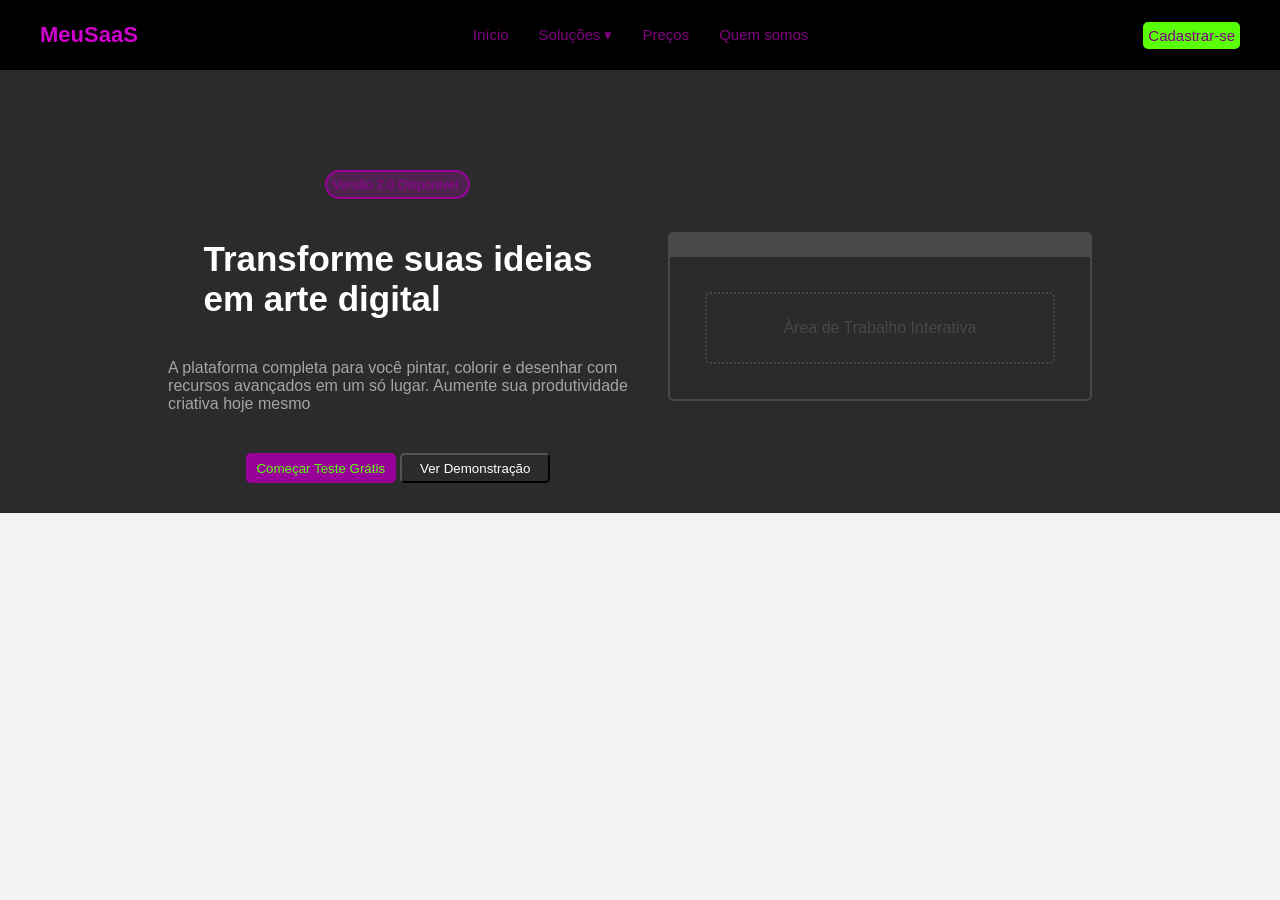
<file: index2.html>
<!DOCTYPE html>
<html lang="pt-BR">

<head>
  <meta charset="UTF-8">
  <title>Menu MeuSaaS</title>
  <link rel="stylesheet" href="/CSS/style2.css">
</head>

<body>

  <header>
    <nav class="navbar">
      <div class="logo">MeuSaaS</div>
      <ul class="links-centro">
        <li><a href="/index2.html">Início</a></li>
        <li><a href="#">Soluções ▾</a></li>
        <li><a href="/pages/preco.html">Preços</a></li>
        <li><a href="/pages/quemsomos.html">Quem somos</a></li>
      </ul>
      <div class="botoes-direita">
        <button class="btn-cadastrar">Cadastrar-se</button>
      </div>
    </nav>
  </header>

  <main>
    <section id="section-1">

      <div class="div-1">
        <p class="p-versao">
          Versão 2.0 Disponivel
        </p>
        <h3 class="h3-transform">
          Transforme suas ideias<br> em arte digital
        </h3>
        <p class="subtitulo">
          A plataforma completa para você pintar, colorir e desenhar com<br> recursos avançados em um só lugar. Aumente
          sua produtividade<br> criativa hoje mesmo
        </p>
        <div class="buttons1">
          <button class="button-1">
            Começar Teste Grátis
          </button>
          <button class="button-2">
            Ver Demonstração
          </button>
        </div>
      </div>

      <nav class="nav"></nav>
      <div class="div-caixa">

        <p class="caixa">Àrea de Trabalho Interativa</p>
      </div>
      <div>
        <div>

        </div>
      </div>

    </section>
    <section>

    </section>
    <section>

    </section>
  </main>

  <footer>

  </footer>

</body>

</html>
</file>
<file: CSS/style2.css>
* {
  margin: 0;
  padding: 0;
  box-sizing: border-box;
  font-family: Arial, sans-serif;
}
body {
  background-color: #f3f4f6;
}


.navbar {
  background-color: #000000; 
  display: flex;
  align-items: center;
  justify-content: space-between;
  padding: 0 40px;
  height: 70px;
}

.logo {
  color: rgb(207, 0, 207);
  font-size: 22px;
  font-weight: bold;
}

    
.links-centro {
  display: flex;
  gap: 30px;
  list-style: none;
}
.links-centro a {
  color: purple;
  text-decoration: none;
  font-size: 15px;
}
.links-centro a:hover {
  color: rgb(89, 255, 6);
}

.botoes-direita {
  display: flex;
  align-items: center;
  gap: 20px;
}
.btn-cadastrar {
      color: purple;
      text-decoration: none;
      font-size: 15px;
      background-color: rgb(89, 255, 6);
      border: 5px solid rgb(89, 255, 6);
      border-radius: 5px;
}


#section-1{
  display: flex;
  gap: 20px;
  justify-content: center;
  
  align-items: center;
  background-color: rgb(43, 43, 43);
  padding-top:50px;
}

.div-1{
  display: flex;
  gap: 20px;
  justify-content: center;
  flex-direction: column;
  align-items: center;
  padding-top:50px;
}

.p-versao{
  color:rgb(153, 0, 153);
  border: 2px solid rgb(153, 0, 153);
  border-radius: 20px;
  background-color: rgba(226, 0, 226, 0.199);
  font-size: 13px;
  width: 145px;
  align-items: center;
  padding: 5px;
}

.h3-transform{
  padding-top: 20px;
  color: white;
  font-size: 35px;
}

.subtitulo{
  padding-top: 20px;
  color: rgb(165, 165, 165);
}

.buttons1{
  padding-top: 20px;
  padding-bottom: 30px;
}

.button-1{
  color: rgb(89, 255, 6);
  background-color: rgb(153, 0, 153);
  border: rgb(153, 0, 153);
  border-radius: 5px;
  height: 30px;
  width: 150px;
}

.button-1:hover{
  color: rgb(153, 0, 153);
  background-color: rgb(89, 255, 6);
  border: rgb(89, 255, 6);
  border-radius: 5px;
  height: 30px;
  width: 150px;
}

.button-2{
  color: white;
  background-color: #6f009f00;
  border-radius: 5px;
  height: 30px;
  width: 150px;
}

.button-2:hover{
  color: rgb(0, 0, 0);
  background-color: white;
  border-radius: 5px;
  height: 30px;
  width: 150px;
}

.div-caixa{
  display: flex;
  align-items: center;
  justify-content: center;
  border: 2px solid rgb(72, 72, 72);
  border-radius: 5px;
  padding: 35px;
  border-top-width: 25px;
}

.caixa{
  display: flex;
  justify-content: center;
  color: rgb(72, 72, 72);
  border: 2px dotted rgb(72, 72, 72);
  border-radius: 5px;
  padding: 25px;
  width: 350px;
}
</file>
